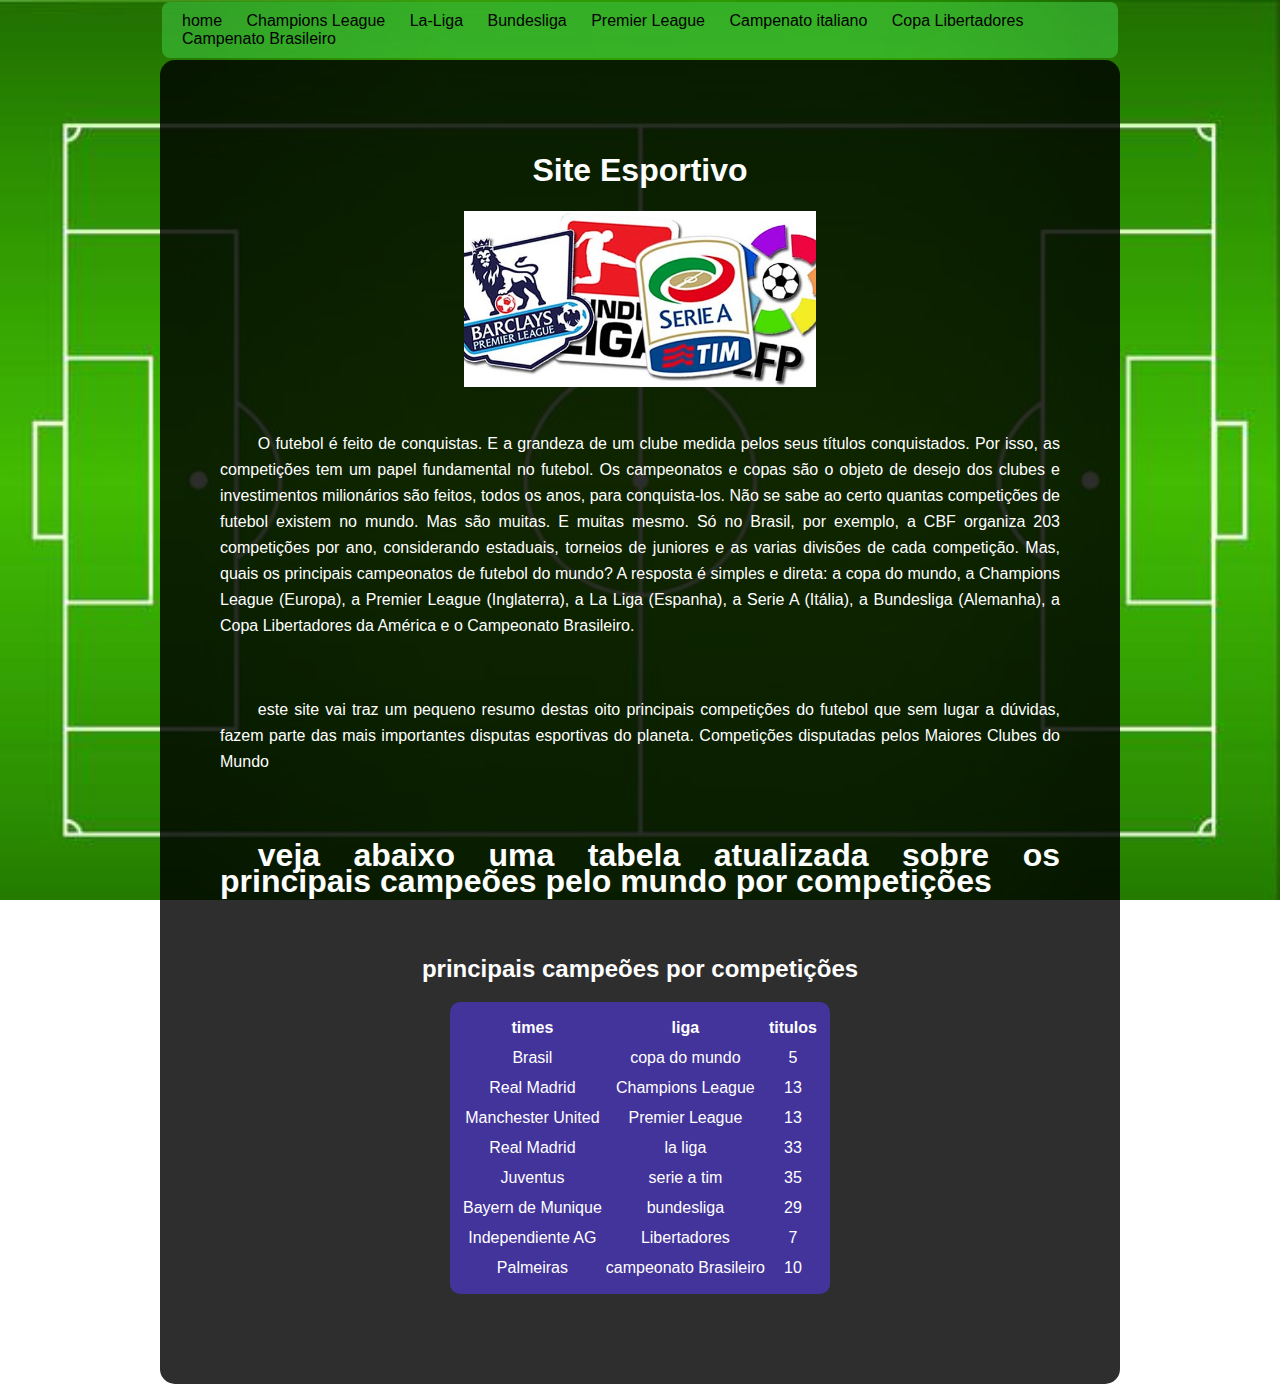
<file: index.html>
<!DOCTYPE html>

<html lang="pt-br">

<head>
    <meta charset="utf-8">
    <title>site esportivo</title>
    <link rel="shortcut icon" href="imagens/fundooo.jpg" />

    <script>
        alert("seja bem vindo ao site esportivo ");

    </script>

    <link rel="stylesheet" href="CSS/style.css">
    <link href="https://fonts.googleapis.com/css?family=Source+Sans+Pro&display=swap" rel="stylesheet">


</head>


<body>


    <nav class="menu">
        <ul>
            <li><a href="index.html">home</a></li>
            <li><a href="paginas/champions.html">Champions League</a></li>
            <li><a href="paginas/la-liga.html">La-Liga</a></li>
            <li><a href="paginas/bundesliga.html">Bundesliga</a></li>
            <li><a href="paginas/premier.html">Premier League</a></li>
            <li><a href="paginas/italiano.html">Campenato italiano</a></li>
            <li><a href="paginas/libertadores.html">Copa Libertadores</a></li>
            <li><a href="paginas/brasileirao.html">Campenato Brasileiro</a></li>
            
            
        </ul>
    </nav>


    <div class="principal">
			    
        <div class="margem">
            <h1> Site Esportivo  <h1>
        </div>

        <div class="logo">
   
        <img src="imagens/campeonato.jpg" alt="site esportivo" width="40%" height="40%">

        </div>

        
        <div class="espaco">
            <p>O futebol é feito de conquistas. E a grandeza de um clube medida pelos seus títulos conquistados. Por isso, as competições tem um papel fundamental no futebol.

                Os  campeonatos e copas são o objeto de desejo dos clubes e investimentos milionários são feitos, todos os anos, para conquista-los.
                
                Não se sabe ao certo quantas competições de futebol existem no mundo. Mas são muitas. E muitas mesmo. Só no Brasil, por exemplo, a CBF organiza 203 competições por ano, considerando estaduais, torneios de juniores e as varias divisões de cada competição.
                
                Mas, quais os principais campeonatos de futebol do mundo?
                
                A resposta é simples e direta: a copa do mundo, a Champions League (Europa), a Premier League (Inglaterra), a La Liga (Espanha), a Serie A (Itália), a Bundesliga (Alemanha), a Copa Libertadores da América e o Campeonato Brasileiro.</p>
                <br>
                <p>este site vai traz um pequeno resumo destas oito principais competições do futebol que sem lugar a dúvidas, fazem parte das mais importantes disputas esportivas do planeta. Competições disputadas pelos Maiores Clubes do Mundo
        </div>
        
        
       <div class="espaco">
         <h1>veja abaixo uma tabela atualizada sobre os principais campeões pelo mundo por competições</h1>
       </div>

       <div class="tabelaa">
        <h2> principais campeões por competições</h2>
                                        
        <table>
        <th>times</th>   <th>liga</th>   <th>titulos</th>
                                                
         <tr>
        <td>Brasil</td>
        <td>copa do mundo</td>
         <td>5</td>
         </tr>
                                        
        <tr>
         <td>Real Madrid</td>
        <td>Champions League</td>
        <td>13</td>
        </tr>
        <tr>
        <td>Manchester United</td>
         <td>Premier League </td>
         <td>13</td>          
         </tr>
                                               
         <tr>
         <td>Real Madrid</td>
         <td>la liga</td>
         <td>33</td>
        </tr>
                                               
        <tr>
         <td>Juventus</td>
        <td>serie a tim</td>
         <td>35</td>
         </tr>
                                        
        <tr>
        <td>Bayern de Munique</td>
         <td>bundesliga</td>
         <td>29</td>
         </tr>
        <tr>
         <td>Independiente AG</td>
        <td> Libertadores</td>
         <td>7</td> 
         </tr>
        <td>Palmeiras</td>
         <td> campeonato Brasileiro</td>
        <td>10</td>   
                                               
        </tr>
                                               
         </table>
       </div>

        

</body>



</html>
</file>
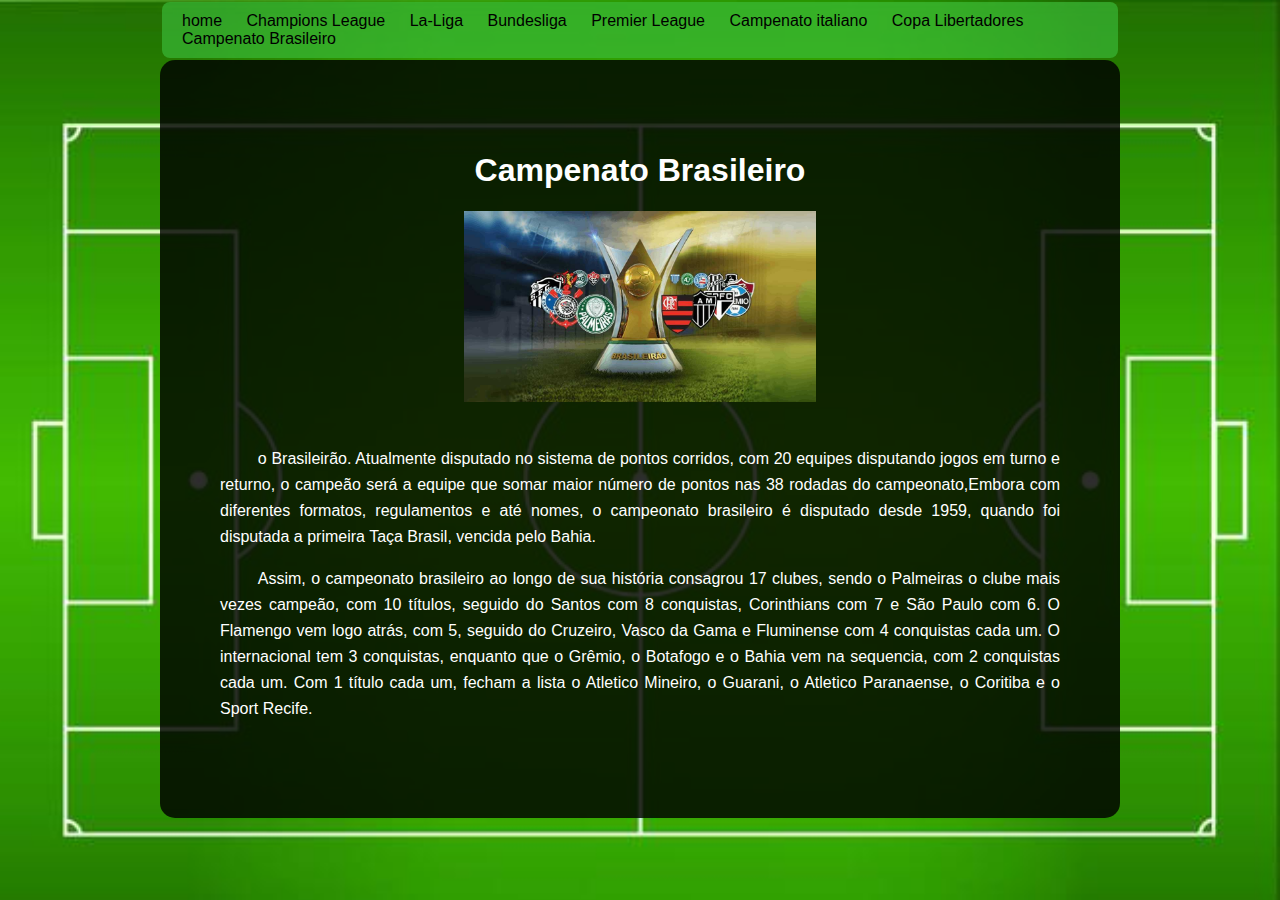
<file: paginas/brasileirao.html>
<!DOCTYPE html>

<html lang="pt-br">

<head>
    <meta charset="utf-8">
    <title>site esportivo</title>
    <link rel="shortcut icon" href="imagens/fundooo.jpg" />
    <link rel="stylesheet" href="../CSS/style.css">
    <link href="https://fonts.googleapis.com/css?family=Source+Sans+Pro&display=swap" rel="stylesheet">

</head>

<body>
    <nav class="menu">
        <ul>
            <li><a href="../index.html">home</a></li>
            <li><a href="../paginas/champions.html">Champions League</a></li>
            <li><a href="../paginas/la-liga.html">La-Liga</a></li>
            <li><a href="../paginas/bundesliga.html">Bundesliga</a></li>
            <li><a href="../paginas/premier.html">Premier League</a></li>
            <li><a href="../paginas/italiano.html">Campenato italiano</a></li>
            <li><a href="../paginas/libertadores.html">Copa Libertadores</a></li>
            <li><a href="../paginas/brasileirao.html">Campenato Brasileiro</a></li>
            
            
        </ul>
    </nav>

    <div class="principal">

        <div class="margem">
            <h1>Campenato Brasileiro</h1>
        </div>

        <div class="logo">
            <img src="../imagens/brasileirao.jpg" alt="site esportivo" width="40%" height="40%">
        </div>

        <div class="espaco">
            <p>o Brasileirão. Atualmente disputado no sistema de pontos corridos, com 20 equipes disputando jogos em turno e returno, o campeão será a equipe que somar maior número de pontos nas 38 rodadas do campeonato,Embora com diferentes formatos, regulamentos e até nomes, o campeonato brasileiro é disputado desde 1959, quando foi disputada a primeira Taça Brasil, vencida pelo Bahia.</p>
              <p>Assim, o campeonato brasileiro ao longo de sua história consagrou 17 clubes, sendo o Palmeiras o clube mais vezes campeão, com 10 títulos, seguido do Santos com 8 conquistas, Corinthians com 7 e São Paulo com 6. O Flamengo vem logo atrás, com 5, seguido do Cruzeiro, Vasco da Gama e Fluminense com 4 conquistas cada um. O internacional tem 3 conquistas, enquanto que o Grêmio, o Botafogo e o Bahia vem na sequencia, com 2 conquistas cada um. Com 1 título cada um, fecham a lista o Atletico Mineiro, o Guarani, o Atletico Paranaense, o Coritiba e o Sport Recife.</p>
        </div>
    </div>
</body>

</html>
</file>
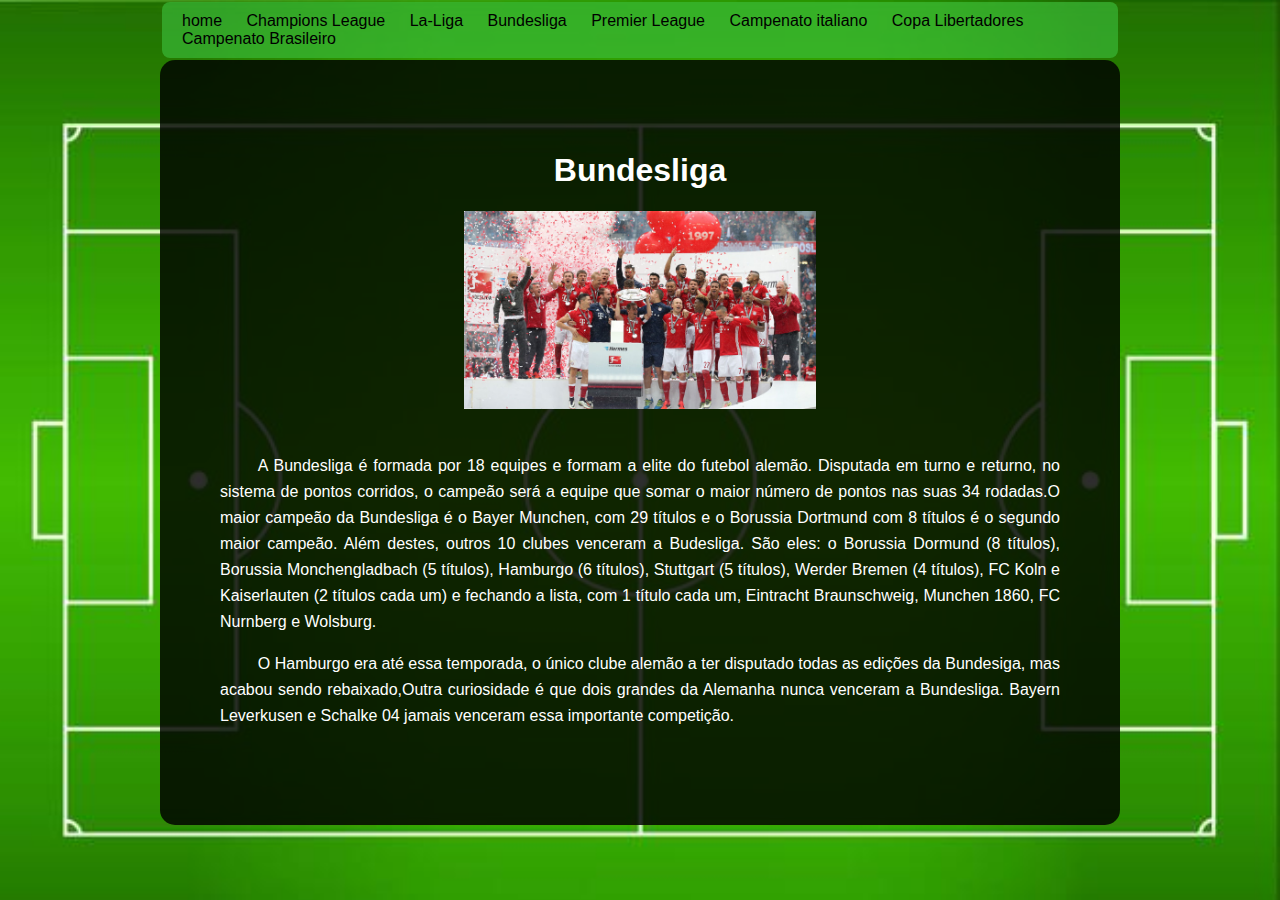
<file: paginas/bundesliga.html>
<!DOCTYPE html>

<html lang="pt-br">

<head>
    <meta charset="utf-8">
    <title>site esportivo</title>
    <link rel="shortcut icon" href="imagens/fundooo.jpg" />
    <link rel="stylesheet" href="../CSS/style.css">
    <link href="https://fonts.googleapis.com/css?family=Source+Sans+Pro&display=swap" rel="stylesheet">

</head>

<body>
    
    <nav class="menu">
        <ul>
            <li><a href="../index.html">home</a></li>
            <li><a href="../paginas/champions.html">Champions League</a></li>
            <li><a href="../paginas/la-liga.html">La-Liga</a></li>
            <li><a href="../paginas/bundesliga.html">Bundesliga</a></li>
            <li><a href="../paginas/premier.html">Premier League</a></li>
            <li><a href="../paginas/italiano.html">Campenato italiano</a></li>
            <li><a href="../paginas/libertadores.html">Copa Libertadores</a></li>
            <li><a href="../paginas/brasileirao.html">Campenato Brasileiro</a></li>
            
            
        </ul>
    </nav>

    <div class="principal">

        <div class="margem ">
            <h1>Bundesliga</h1>
        </div>

        <div class="logo">
            <img src="../imagens/bundesliga.jpg" alt="site esportivo" width="40%" height="40%">
        </div>

        <div class="espaco">
            <p>A Bundesliga é formada por 18 equipes e formam a elite do futebol alemão. Disputada em turno e returno, no sistema de pontos corridos, o campeão será a equipe que somar o maior número de pontos nas suas 34 rodadas.O maior campeão da Bundesliga é o Bayer Munchen, com 29 títulos e o Borussia Dortmund com 8 títulos é o segundo maior campeão. Além destes, outros 10 clubes venceram a Budesliga. São eles:  o Borussia Dormund (8 títulos), Borussia Monchengladbach (5 títulos), Hamburgo (6 títulos), Stuttgart (5 títulos), Werder Bremen (4 títulos), FC Koln e Kaiserlauten (2 títulos cada um) e fechando a lista, com 1 título cada um, Eintracht Braunschweig, Munchen 1860, FC Nurnberg e Wolsburg.</p>
              <p>O Hamburgo era até essa temporada, o único clube alemão a ter disputado todas as edições da Bundesiga, mas acabou sendo rebaixado,Outra curiosidade é que dois grandes da Alemanha nunca venceram a Bundesliga. Bayern Leverkusen e Schalke 04 jamais venceram essa importante competição.</p>
        </div>

    </div>

</body>

</html>
</file>
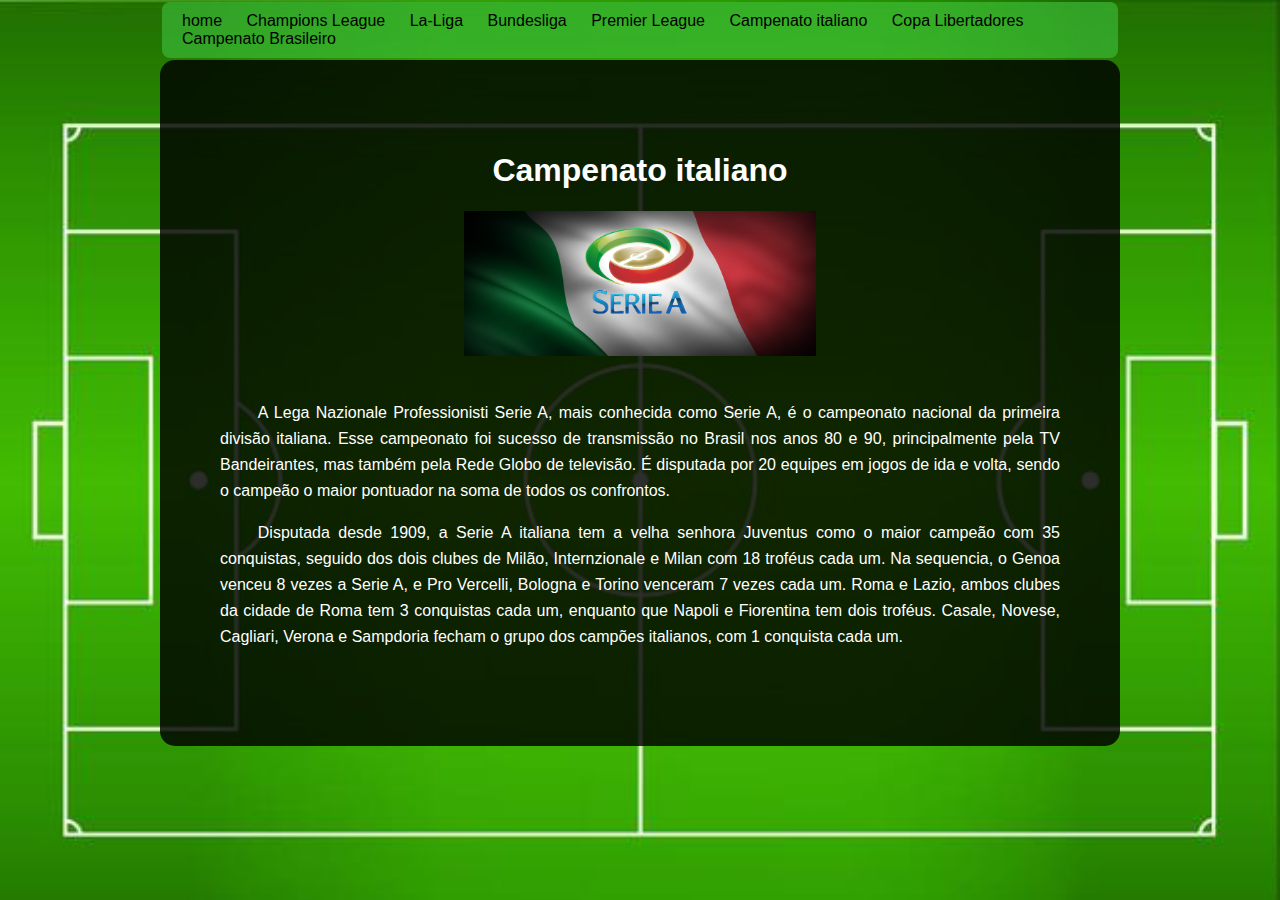
<file: paginas/italiano.html>
<!DOCTYPE html>

<html lang="pt-br">

<head>
    <meta charset="utf-8">
    <title>site esportivo</title>
    <link rel="shortcut icon" href="imagens/fundooo.jpg" />
    <link rel="stylesheet" href="../CSS/style.css">
    <link href="https://fonts.googleapis.com/css?family=Source+Sans+Pro&display=swap" rel="stylesheet">

</head>

<body>
    
    <nav class="menu">
        <ul>
            <li><a href="../index.html">home</a></li>
            <li><a href="../paginas/champions.html">Champions League</a></li>
            <li><a href="../paginas/la-liga.html">La-Liga</a></li>
            <li><a href="../paginas/bundesliga.html">Bundesliga</a></li>
            <li><a href="../paginas/premier.html">Premier League</a></li>
            <li><a href="../paginas/italiano.html">Campenato italiano</a></li>
            <li><a href="../paginas/libertadores.html">Copa Libertadores</a></li>
            <li><a href="../paginas/brasileirao.html">Campenato Brasileiro</a></li>
            
            
        </ul>
    </nav>

    <div class="principal">
       
        <div class="margem">
            <h1>Campenato italiano</h1>
        </div>

        <div class="logo">

            <img src="../imagens/italia.jpg" alt="site esportivo" width="40%" height="40%">

        </div>

        <div class="espaco">
            <p>A Lega Nazionale Professionisti Serie A, mais conhecida como Serie A, é o campeonato nacional da primeira divisão italiana. Esse campeonato foi sucesso de transmissão no Brasil nos anos 80 e 90, principalmente pela TV Bandeirantes, mas também pela Rede Globo de televisão. É disputada por 20 equipes em jogos de ida e volta, sendo o campeão o maior pontuador na soma de todos os confrontos.</p>
              <p>Disputada desde 1909, a Serie A italiana tem a velha senhora Juventus como o maior campeão com 35 conquistas, seguido dos dois clubes de Milão, Internzionale e Milan com 18 troféus cada um. Na sequencia, o Genoa venceu 8 vezes a Serie A, e Pro Vercelli, Bologna e Torino venceram 7 vezes cada um. Roma e Lazio, ambos clubes da cidade de Roma tem 3 conquistas cada um, enquanto que Napoli e Fiorentina tem dois troféus. Casale, Novese, Cagliari, Verona e Sampdoria fecham o grupo dos campões italianos, com 1 conquista cada um.</p>
        </div>
        
        </div>
    </div>

</body>

</html>
</file>
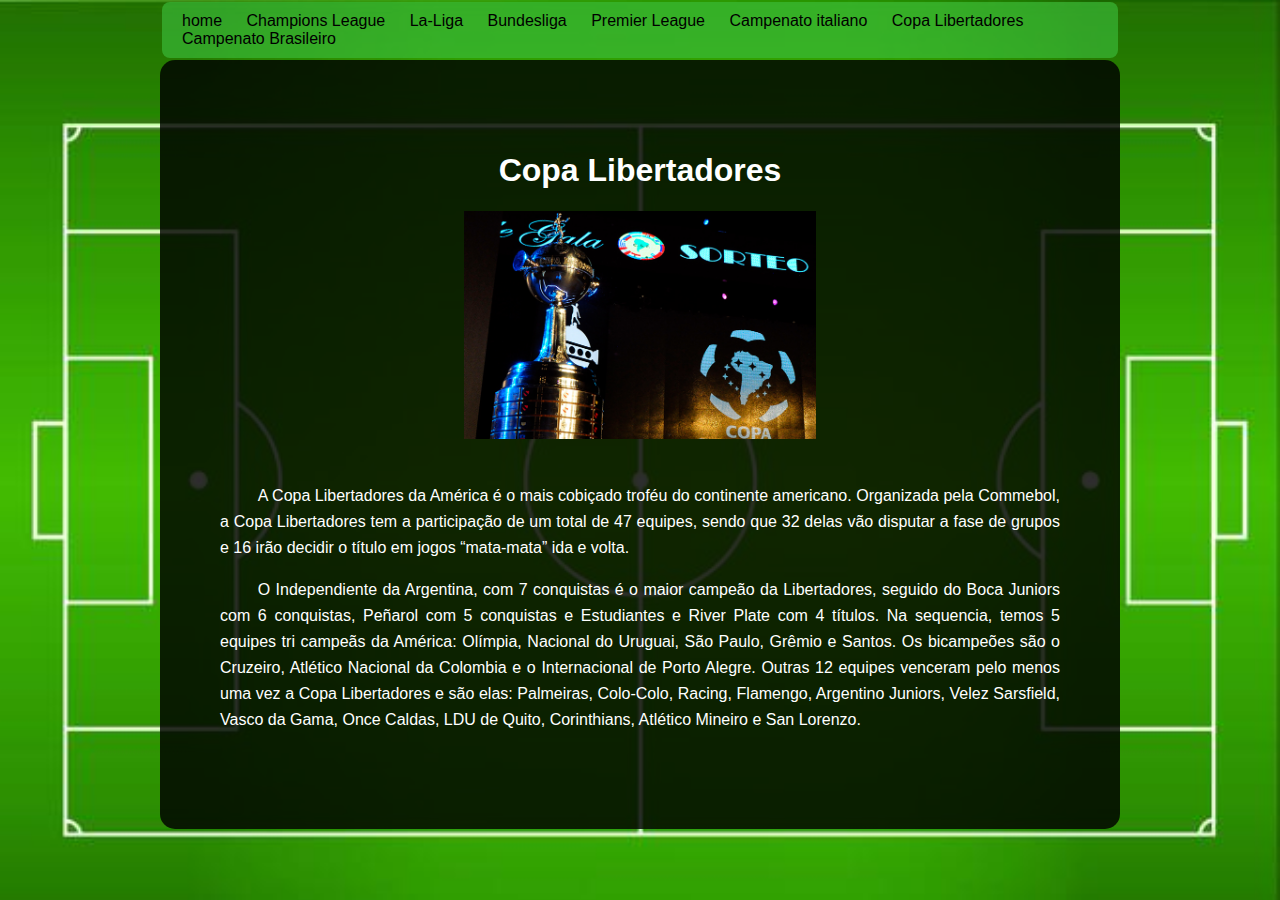
<file: paginas/libertadores.html>
<!DOCTYPE html>

<html lang="pt-br">

<head>
    <meta charset="utf-8">
    <title>site esportivo</title>
    <link rel="shortcut icon" href="imagens/fundooo.jpg" />
    <link rel="stylesheet" href="../CSS/style.css">
    <link href="https://fonts.googleapis.com/css?family=Source+Sans+Pro&display=swap" rel="stylesheet">

</head>

<body>
    
    <nav class="menu">
        <ul>
            <li><a href="../index.html">home</a></li>
            <li><a href="../paginas/champions.html">Champions League</a></li>
            <li><a href="../paginas/la-liga.html">La-Liga</a></li>
            <li><a href="../paginas/bundesliga.html">Bundesliga</a></li>
            <li><a href="../paginas/premier.html">Premier League</a></li>
            <li><a href="../paginas/italiano.html">Campenato italiano</a></li>
            <li><a href="../paginas/libertadores.html">Copa Libertadores</a></li>
            <li><a href="../paginas/brasileirao.html">Campenato Brasileiro</a></li>
            
            
        </ul>
    </nav>

    <div class="principal">

        <div class="margem">

            <h1>Copa Libertadores</h1>
            
        </div>

        <div class="logo">

            <img src="../imagens/libertadores.jpg" alt="site esportivo" width="40%" height="40%">

        </div>

        <div class="espaco">
            <p>A Copa Libertadores da América é o mais cobiçado troféu do continente americano. Organizada pela Commebol, a Copa Libertadores tem a participação de um total de 47 equipes, sendo que 32 delas vão disputar a fase de grupos e 16 irão decidir o título em jogos “mata-mata” ida e volta.</p>
              <p>O Independiente da Argentina, com 7 conquistas é o maior campeão da Libertadores, seguido do Boca Juniors com 6 conquistas, Peñarol com 5 conquistas e Estudiantes e River Plate com 4 títulos. Na sequencia, temos 5 equipes tri campeãs da América:  Olímpia, Nacional do Uruguai, São Paulo, Grêmio e Santos. Os bicampeões são o Cruzeiro, Atlético Nacional da Colombia e o Internacional de Porto Alegre. Outras 12 equipes venceram pelo menos uma vez a Copa Libertadores e são elas: Palmeiras, Colo-Colo, Racing, Flamengo, Argentino Juniors, Velez Sarsfield, Vasco da Gama, Once Caldas, LDU de Quito, Corinthians, Atlético Mineiro e San Lorenzo.</p>
        </div>

    </div>

</body>

</html>
</file>
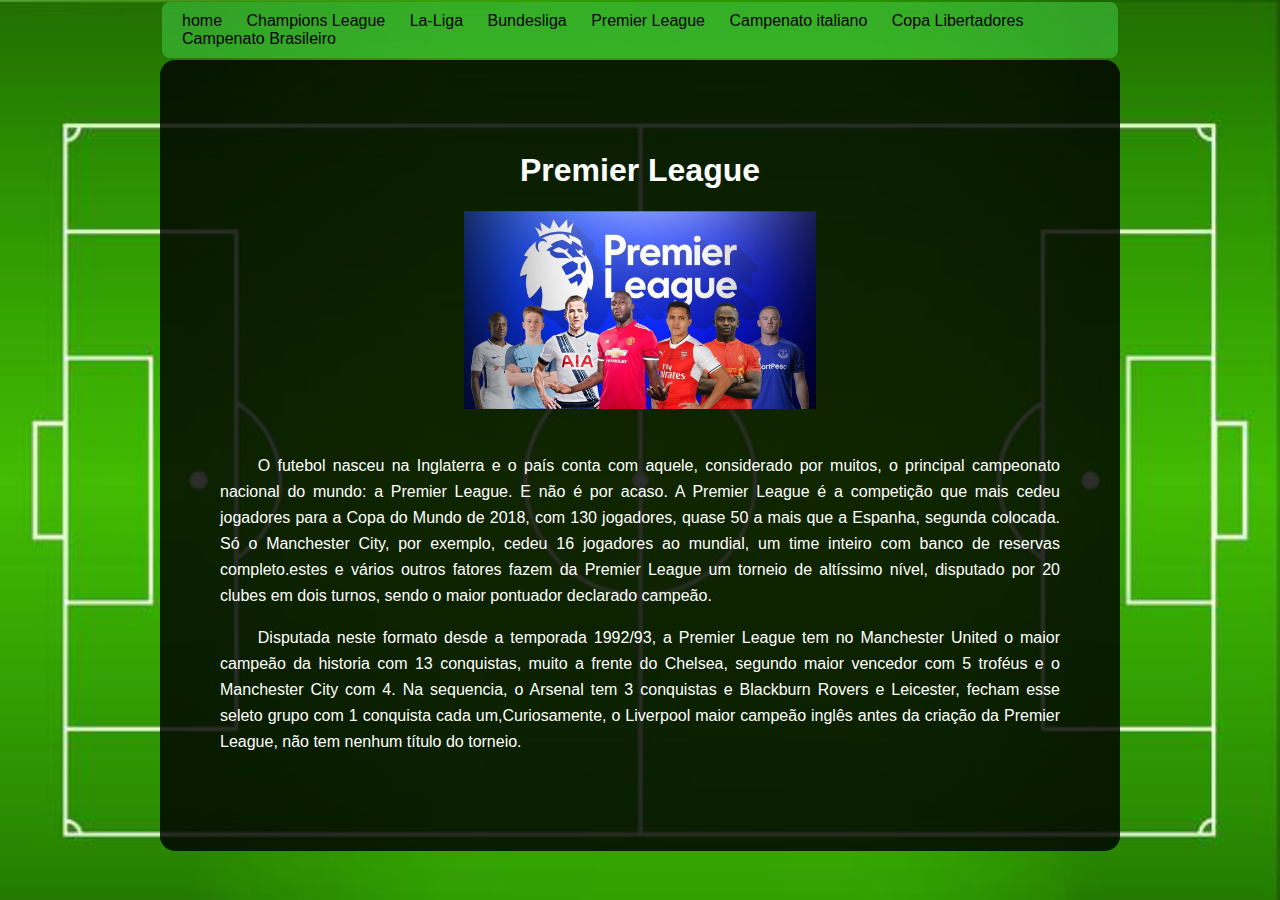
<file: paginas/premier.html>
<!DOCTYPE html>

<html lang="pt-br">

<head>
    <meta charset="utf-8">
    <title>site esportivo</title>
    <link rel="shortcut icon" href="imagens/fundooo.jpg" />
    <link rel="stylesheet" href="../CSS/style.css">
    <link href="https://fonts.googleapis.com/css?family=Source+Sans+Pro&display=swap" rel="stylesheet">

</head>

<body>
    
    <nav class="menu">
        <ul>
            <li><a href="../index.html">home</a></li>
            <li><a href="../paginas/champions.html">Champions League</a></li>
            <li><a href="../paginas/la-liga.html">La-Liga</a></li>
            <li><a href="../paginas/bundesliga.html">Bundesliga</a></li>
            <li><a href="../paginas/premier.html">Premier League</a></li>
            <li><a href="../paginas/italiano.html">Campenato italiano</a></li>
            <li><a href="../paginas/libertadores.html">Copa Libertadores</a></li>
            <li><a href="../paginas/brasileirao.html">Campenato Brasileiro</a></li>
            
            
        </ul>
    </nav>

    <div class="principal">

        <div class="margem">
            <h1>Premier League</h1>
        </div>

        <div class="logo">
            <img src="../imagens/premier.jpg" alt="site esportivo" width="40%" height="40%">
        </div>

        <div class="espaco">
            <p>O futebol nasceu na Inglaterra e o país conta com aquele, considerado por muitos, o principal campeonato nacional do mundo: a Premier League. E não é por acaso. A Premier League é a competição que mais cedeu jogadores para a Copa do Mundo de 2018, com 130 jogadores, quase 50 a mais que a Espanha, segunda colocada. Só o Manchester City, por exemplo, cedeu 16 jogadores ao mundial, um time inteiro com banco de reservas completo.estes e vários outros fatores fazem da Premier League um torneio de altíssimo nível, disputado por 20 clubes em dois turnos, sendo o maior pontuador declarado campeão.</p>
              <p>Disputada neste formato desde a temporada 1992/93, a Premier League tem no Manchester United o maior campeão da historia com 13 conquistas, muito a frente do Chelsea, segundo maior vencedor com 5 troféus e o Manchester City com 4. Na sequencia, o Arsenal tem 3 conquistas e Blackburn Rovers e Leicester, fecham esse seleto grupo com 1 conquista cada um,Curiosamente, o Liverpool maior campeão inglês antes da criação da Premier League, não tem nenhum título do torneio.</p>
        </div>

    </div>
</body>

</html>
</file>
<file: CSS/style.css>
body {
	width:75%;
	max-width: 1950px;
	margin: auto; 
	font-family: sans-serif; 
	background-image: url(../imagens/fundooo.jpg);
	background-attachment: fixed;
	background-size: 100%;
	
}


.logo, .logo2, .manchete, .headline {
	margin: 0;
	text-align: center;}

.menu ul {
	padding:10px 10px;
	margin:2px;
	background-color:#3bbd3ba3; 
	list-style: none;
	border-radius:8px;
	
}	

.menu ul li {
	display: inline;
	padding: 2px 10px;
}

.menu ul li a { 
	display:inline block;
	color: black;
	text-decoration: none;
	border-bottom: 3px ;
	
}	

.menu ul li a:hover {
	background-color: #3300ffd6;
	color: black;
	border-radius:3px
}	

.principal { 
	color: white;
	text-align: justify;
	background: #000000d1;
	padding: 60px 40px;
	border-radius: 15px;
	line-height: 26px;
}

footer { 
    background-color: #3bbd3ba3;
	border-radius: 10px;
	color: white;
	text-align: center;
	margin: 2px;
	padding: 1px;
	font-size: 10px;
	margin-bottom: 20px;
}	

.margem {
	text-align: center;
	color: white;
	padding: 6px;
	border-radius: 15px;
	margin-top: 10px;
	line-height: 26px;

}

.espaco {
	color: white;
	text-align: justify;
	padding: 10px;
	border-radius: 15px;
	margin: 10px;
	line-height: 26px;
	text-indent: 1cm;
	
}	

.borda {
	color: grey;
	text-align: center;
	
	
}	


.tabelaa, .links{
	margin: 30px 0;
	text-align: center;
	width: 100%
}

.tabelaa table{
	background: rgba(82, 56, 230, 0.6);
	border-radius: 10px;
	padding: 10px;
	margin: 0 auto;
}	

.video {
	margin: 0;
	text-align: center;
	
	}
</file>
